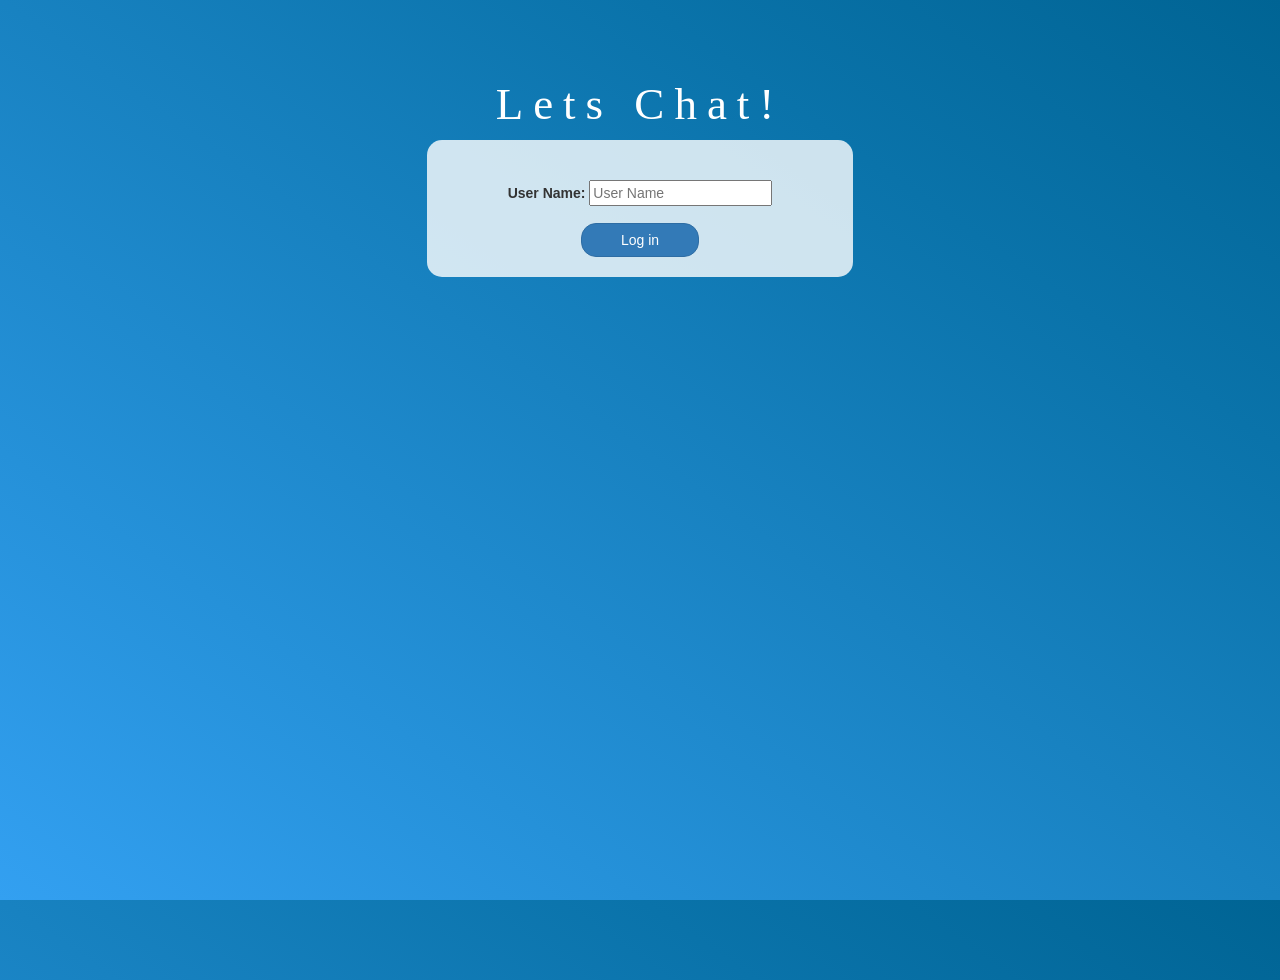
<file: index.html>
<!DOCTYPE html>
    <html>
    <head>
        <title>Lets Chat Web App</title>
        
<link href="https://fonts.googleapis.com/css?family=Yeon+Sung&display=swap" rel="stylesheet"><meta name="viewport" content="width=device-width, initial-scale=1">

<link rel="stylesheet" href="https://maxcdn.bootstrapcdn.com/bootstrap/3.4.0/css/bootstrap.min.css">
<script src="https://ajax.googleapis.com/ajax/libs/jquery/3.4.1/jquery.min.js"></script>
<script src="https://maxcdn.bootstrapcdn.com/bootstrap/3.4.0/js/bootstrap.min.js"></script>
<link rel="stylesheet" type="text/css" href="LetsChat.css">
        <script src="LetsChat.js"></script>
    </head>
    <body>
        <center>
            <h1 class="header">	
                Lets Chat!
            </h1>
                    <div class="col-lg-4 col-md-6 col-sm-6 col-xs-11 login_div">
            <div class="form-group">
               <br><br>
                <label >User Name:</label>
                <input type="text" id="user_name" class="form_control" placeholder="User Name">
            </div>
              <button id="login_button" class="btn btn-primary" onclick="addUser()">Log in</button>
              <br><br>
        </div>
    </center>
    </body>
</html>
</file>
<file: LetsChat.css>
html, body
{
  height: 100%;
  margin: 0;
}

body
{
    background-image: linear-gradient(to right top, #33a0f1, #2591d9, #1882c1, #0a73aa, #006494);
}

.login_div
{
	background: rgba(255,255,255,0.8);float: none;border-radius: 15px;
    text-align: center;
}


#login_button
{
	width: 30%;border-radius: 15px;
}

.header
{
	color: white;font-family:'Times New Roman', Times, serif ;font-size: 45px;letter-spacing: 10px;margin-top: 80px;
}
</file>
